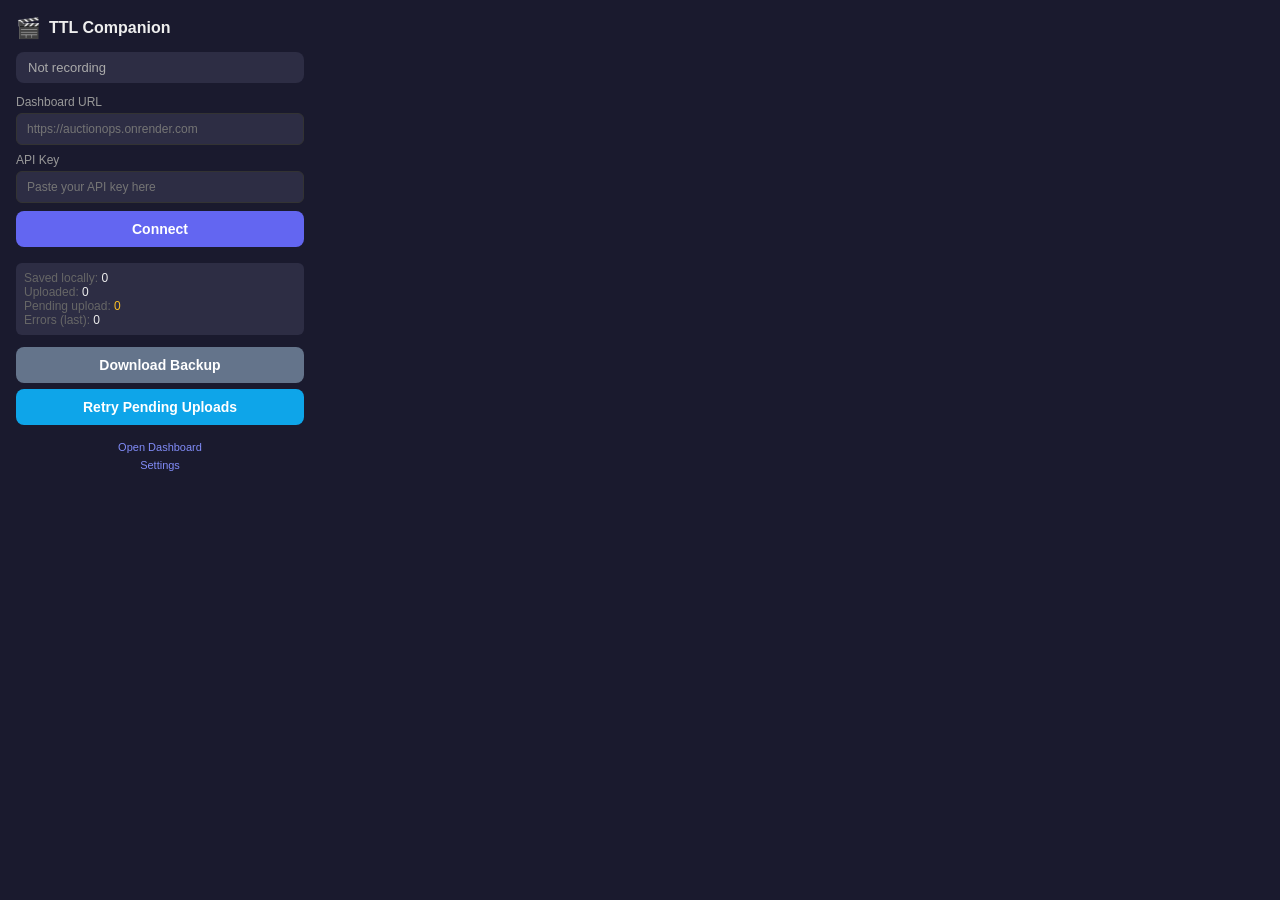
<file: extension/popup.html>
<!DOCTYPE html>
<html>
<head>
  <meta charset="UTF-8">
  <style>
    * { margin: 0; padding: 0; box-sizing: border-box; }
    body {
      width: 320px;
      font-family: -apple-system, BlinkMacSystemFont, 'Segoe UI', Roboto, sans-serif;
      background: #1a1a2e;
      color: #eee;
      padding: 16px;
    }
    h1 {
      font-size: 16px;
      font-weight: 700;
      margin-bottom: 12px;
      display: flex;
      align-items: center;
      gap: 8px;
    }
    h1 span { font-size: 20px; }
    .status {
      padding: 8px 12px;
      border-radius: 8px;
      margin-bottom: 12px;
      font-size: 13px;
      font-weight: 500;
    }
    .status.idle { background: #2d2d44; color: #aaa; }
    .status.recording { background: #1e3a2f; color: #4ade80; }
    .status.error { background: #3a1e1e; color: #f87171; }
    .status.setup { background: #2d2d44; color: #fbbf24; }
    label {
      font-size: 12px;
      color: #999;
      display: block;
      margin-bottom: 4px;
    }
    input[type="text"], input[type="url"] {
      width: 100%;
      padding: 8px 10px;
      border-radius: 6px;
      border: 1px solid #333;
      background: #2d2d44;
      color: #eee;
      font-size: 12px;
      margin-bottom: 8px;
    }
    input:focus { outline: none; border-color: #6366f1; }
    select {
      width: 100%;
      padding: 8px 10px;
      border-radius: 6px;
      border: 1px solid #333;
      background: #2d2d44;
      color: #eee;
      font-size: 13px;
      margin-bottom: 12px;
      cursor: pointer;
    }
    select:focus { outline: none; border-color: #6366f1; }
    .btn {
      width: 100%;
      padding: 10px;
      border: none;
      border-radius: 8px;
      font-size: 14px;
      font-weight: 600;
      cursor: pointer;
      transition: opacity 0.2s;
      margin-bottom: 6px;
    }
    .btn:hover { opacity: 0.85; }
    .btn:disabled { opacity: 0.4; cursor: not-allowed; }
    .btn-record { background: #4ade80; color: #1a1a2e; }
    .btn-stop { background: #f87171; color: #1a1a2e; }
    .btn-save { background: #6366f1; color: white; }
    .info {
      margin-top: 10px;
      font-size: 11px;
      color: #666;
      text-align: center;
    }
    .info a { color: #818cf8; text-decoration: none; }
    .item-info {
      margin-top: 8px;
      padding: 8px;
      background: #2d2d44;
      border-radius: 6px;
      font-size: 12px;
      color: #aaa;
      margin-bottom: 8px;
    }
    .item-info .label { color: #666; }
    .item-info .value { color: #eee; font-weight: 500; }
    .settings-toggle {
      font-size: 11px;
      color: #818cf8;
      cursor: pointer;
      text-align: center;
      margin-top: 6px;
    }
    .settings-toggle:hover { text-decoration: underline; }
    .hidden { display: none; }
  </style>
</head>
<body>
  <h1><span>🎬</span> TTL Companion</h1>

  <div id="status" class="status idle">Not recording</div>

  <!-- Settings section -->
  <div id="settings-section">
    <label>Dashboard URL</label>
    <input type="url" id="server-url" placeholder="https://auctionops.onrender.com">
    <label>API Key</label>
    <input type="text" id="api-key" placeholder="Paste your API key here">
    <button id="btn-save-settings" class="btn btn-save">Connect</button>
  </div>

  <!-- Recording controls (shown after connected) -->
  <div id="controls-idle" class="hidden">
    <label>Select Show</label>
    <select id="show-select">
      <option value="">Loading shows...</option>
    </select>
    <label>Capture Mode</label>
    <select id="capture-mode">
      <option value="set_price">Set price (capture only when sold)</option>
      <option value="auction">Auction (capture on new item)</option>
    </select>
    <button id="btn-record" class="btn btn-record" disabled>Start Recording</button>
  </div>

  <div id="controls-recording" class="hidden">
    <div id="item-info" class="item-info">
      <div><span class="label">Mode: </span><span class="value" id="current-mode" style="color:#4ade80">--</span></div>
      <div><span class="label">Current item: </span><span class="value" id="current-item">--</span></div>
      <div><span class="label">Timer: </span><span class="value" id="current-timer">--</span></div>
    </div>
    <button id="btn-stop" class="btn btn-stop">Stop Recording</button>
  </div>

  <!-- Local save / upload queue status (always visible) -->
  <div id="local-status" class="item-info" style="margin-top: 10px;">
    <div><span class="label">Saved locally: </span><span class="value" id="local-total">0</span></div>
    <div><span class="label">Uploaded: </span><span class="value" id="local-uploaded">0</span></div>
    <div><span class="label">Pending upload: </span><span class="value" id="local-pending" style="color:#fbbf24">0</span></div>
    <div><span class="label">Errors (last): </span><span class="value" id="local-errors">0</span></div>
  </div>
  <button id="btn-export-backup" class="btn btn-save" style="margin-top: 4px; background:#64748b;">Download Backup</button>
  <button id="btn-retry-now" class="btn btn-save" style="background:#0ea5e9;">Retry Pending Uploads</button>

  <div class="info">
    <a href="#" id="dashboard-link" target="_blank">Open Dashboard</a>
  </div>
  <div class="settings-toggle" id="settings-toggle">Settings</div>

  <script src="popup.js"></script>
</body>
</html>
</file>
